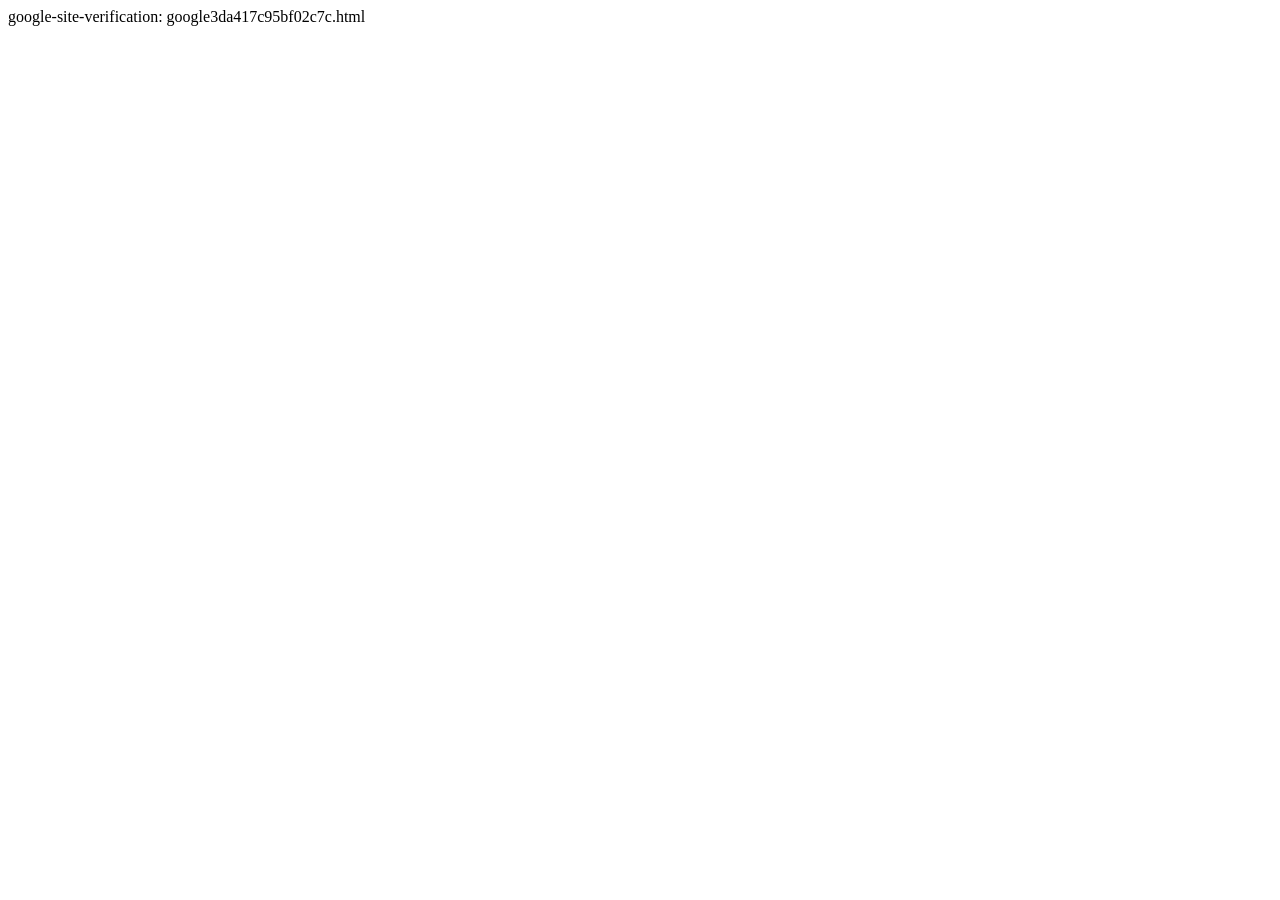
<file: google3da417c95bf02c7c.html>
<!-- saved from url=(0062)file:///C:/Users/gustavo/Downloads/google3da417c95bf02c7c.html -->
<html><head><meta http-equiv="Content-Type" content="text/html; charset=windows-1252"></head><body>google-site-verification: google3da417c95bf02c7c.html</body></html>
</file>
